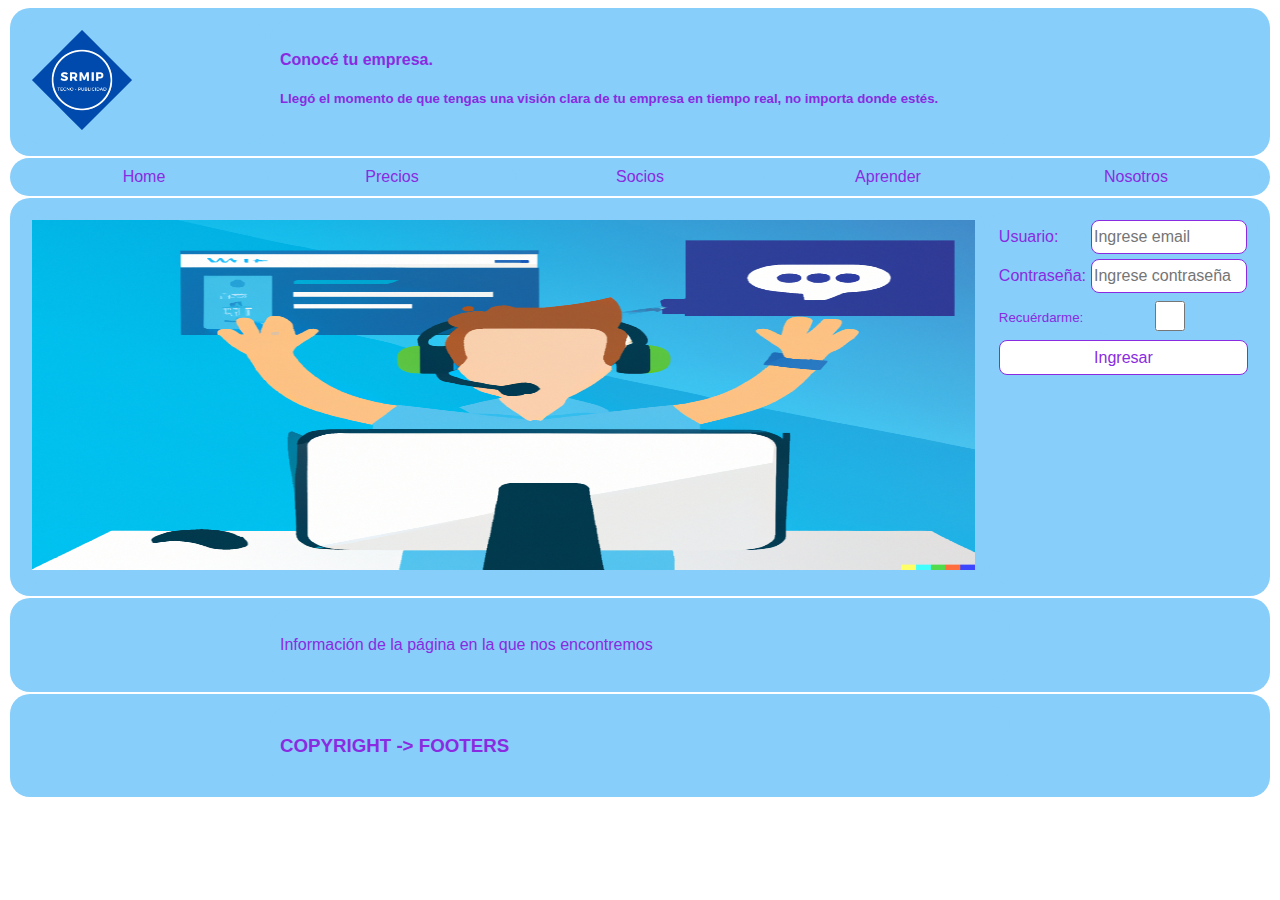
<file: HMTL/index.html>
<!DOCTYPE html>
    <head>
        <meta name="viewport" content="width=device-width, initial-scale=1.0" >
        <link rel="stylesheet" href="../CSS/main.css">
        <title>
            SRMIP : Inicio
        </title>
    </head>
    <body>

    <!--INSTITUCIONAL-->

        <div class="grid-5xauto">
            <div class="primero">
                <img src="../RAW/logo1.png" alt="Logo" width="100px" height="100px"/>
            </div>
            <div class="segundoCuarto">
                <h4>Conocé tu empresa.</h4>
                <h5>Llegó el momento de que tengas una visión clara de tu empresa en tiempo real, no importa donde estés.</h5>
            </div>
        </div>

    <!--MENU DEL SITIO-->

        <div class="grid-5xauto">
            <div class="indexMenu"><span>Home</span></div>
            <div class="indexMenu"><span>Precios</span></div>
            <div class="indexMenu"><span>Socios</span></div>
            <div class="indexMenu"><span>Aprender</span></div>
            <div class="indexMenu"><span>Nosotros</span></div>
        </div>

    <!--BANNER DE INICIO-->

        <div class="grid-5xauto">
            <div class="primerosCuatro">
                <img src="../RAW/bannerInstitucional.png" alt="bannerInstitucional" width="100%" height="350px" />
            </div>
            <div class="ultimo">

    <!--FORMULARIO DE INGRESO AL SISTEMA-->

                <form class="form" action="./logon.html">
                    <div class="formItems">
                        <label>Usuario:</label>
                    </div>
                    <div class="formItems">
                        <input type="email" placeholder="Ingrese email">
                    </div>
                    <div class="formItems">
                        <label>Contraseña:</label>
                    </div>
                    <div class="formItems">    
                        <input type="password" placeholder="Ingrese contraseña">
                    </div>
                    <div class="formItems">
                        <small>Recuérdarme:</small>
                    </div>
                    <div class="formItems">   
                        <input type="checkbox" class="mycheckbox">
                    </div>
                    <div class="primerosDos formItems">
                        <button type="submit">Ingresar</button>
                    </div>
                </form>
            </div>
        </div>
        <div class="grid-5xauto">
            <div class="segundoCuarto">
                <p>Información de la página en la que nos encontremos</p>
            </div>
        </div>

    <!--FOOTER-->
    
        <div class="grid-5xauto">
            <div class="segundoCuarto"><h3>COPYRIGHT -> FOOTERS</h3></div>
        </div>    
    </body>
</html>
</file>
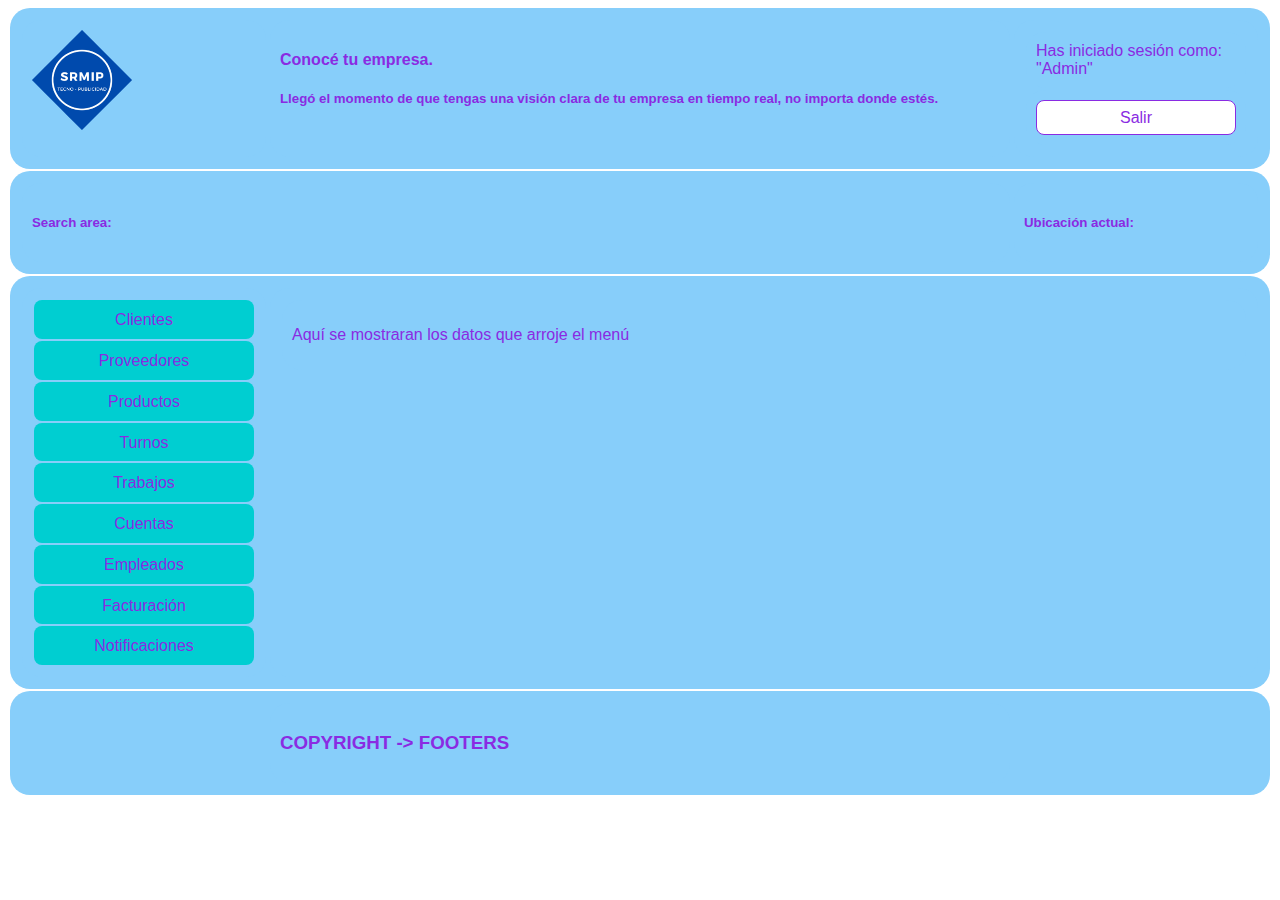
<file: HMTL/logon.html>
<!DOCTYPE html>
    <head>
        <meta name="viewport" content="width=device-width, initial-scale=1.0" >
        <link rel="stylesheet" href="../CSS/main.css">
        <title>
            SRMIP : Log On
        </title>
    </head>
    <body>

    <!--INSTITUCIONAL-->

        <div class="grid-5xauto">
            <div class="primero">
                <img src="../RAW/logo1.png" alt="Logo" width="100px" height="100px"/>
            </div>
            <div class="segundoCuarto">
                <h4>Conocé tu empresa.</h4>
                <h5>Llegó el momento de que tengas una visión clara de tu empresa en tiempo real, no importa donde estés.</h5>
            </div>
            <div class="ultimo">
                <form action="./index.html">
                    <div>
                        <label>Has iniciado sesión como: "Admin"</label>
                    </div>                
                    <div>
                        <button type="submit">Salir</button>
                    </div>
                </form>
            </div>
        </div>

    <!--AREA DE BÚSQUEDA-->

        <div class="grid-5xauto">
            <div class="primerosCuatro">
                <h5>Search area:</h5>
            </div>
            <div class="ultimo">
                <h5>Ubicación actual:</h5>
            </div>
        </div>

    <!--MENU + WORKSPACE-->

        <div class="grid-5xauto">
            <div class="primero">
                <div class="workspaceMenu">
                    <a href="#">Clientes</a>            
                </div>
                <div class="workspaceMenu">
                    <a href="#">Proveedores</a>        
                </div>
                <div class="workspaceMenu">
                    <a href="#">Productos</a>            
                </div>
                <div class="workspaceMenu">
                    <a href="#">Turnos</a>            
                </div>
                <div class="workspaceMenu">
                    <a href="#">Trabajos</a>
                </div>
                <div class="workspaceMenu">
                    <a href="#">Cuentas</a>
                </div> 
                <div class="workspaceMenu">
                    <a href="#">Empleados</a>
                </div> 
                <div class="workspaceMenu">
                    <a href="#">Facturación</a>
                </div>
                <div class="workspaceMenu">
                    <a href="#">Notificaciones</a>
                </div>          
            </div>

    <!--WORKSPACE DATA-->

            <div class="ultimosCuatro">
                <div class="segundoCuarto">
                    <p>Aquí se mostraran los datos que arroje el menú</p>
                </div>
            </div>
        </div>

    <!--FOOTER-->

        <div class="grid-5xauto">
            <div class="segundoCuarto"><h3>COPYRIGHT -> FOOTERS</h3></div>
        </div>  
    </body>
</html>
</file>
<file: CSS/main.css>
body{
    font-family: Verdana, Geneva, Tahoma, sans-serif;
    background-color:white ;
    color:blueviolet;
}
a{
  color: blueviolet;
  vertical-align: middle;
  align-self: center;  
  text-decoration: none;
}

.workspaceMenu{
    background-color:darkturquoise;
    border-radius: 8px;
    text-align: center;
}
.formItems{
    padding: 0%;
    margin: 0%;
}

.indexMenu {
    width: auto;
    height: 100%;
    margin: 0px;
    padding: 0px;
    text-align: center;
}



button[type=button], button[type=submit], button[type=reset]{
    background-color: white;
    text-decoration: none;
    border-radius: 8px;
    border: 1px solid blueviolet;
    width: 100%;
    height: 35px;
    font-size: 1em;
    color: blueviolet;
}
input[type=email], input[type=password], input[type=checkbox]{
    background-color: white;
    text-decoration: none;
    border-radius: 8px;
    border: 1px solid blueviolet;
    width: 150px;
    height: 30px;
    font-size: 1em;
    color: blueviolet;
}




/*  Manejo de los divs y los grids 
        ->ALIGN es vertical y 
        ->JUSTIFY es horizontal    */

/*DIV*/
div {
    /*DIV containers*/
    background-color:lightskyblue;
    padding: 10px;
    margin: 2px;
    border-radius: 20px;
}
div:hover{
    border: 1px solid blue;
}

/*GRIDs*/
.grid-5xauto{
    display: grid;
    grid-template-columns: repeat(5, 1fr);
}
.form{
    display: grid;
    grid-template-columns: repeat(2, 1fr);
    align-items: center;
    gap: 5px;    
}

/*CELDAS*/
.primero{
    grid-column: 1 / 2;
}
.primerosDos{
    grid-column: 1 / 3;
}
.primerosCuatro{
    grid-column: 1 / 5;
}
.segundoCuarto{
    grid-column: 2 / 5;
}
.ultimosCuatro{
    grid-column: 2 / 6;
}
.ultimo{
    grid-column: 5 / 6;
}
</file>
